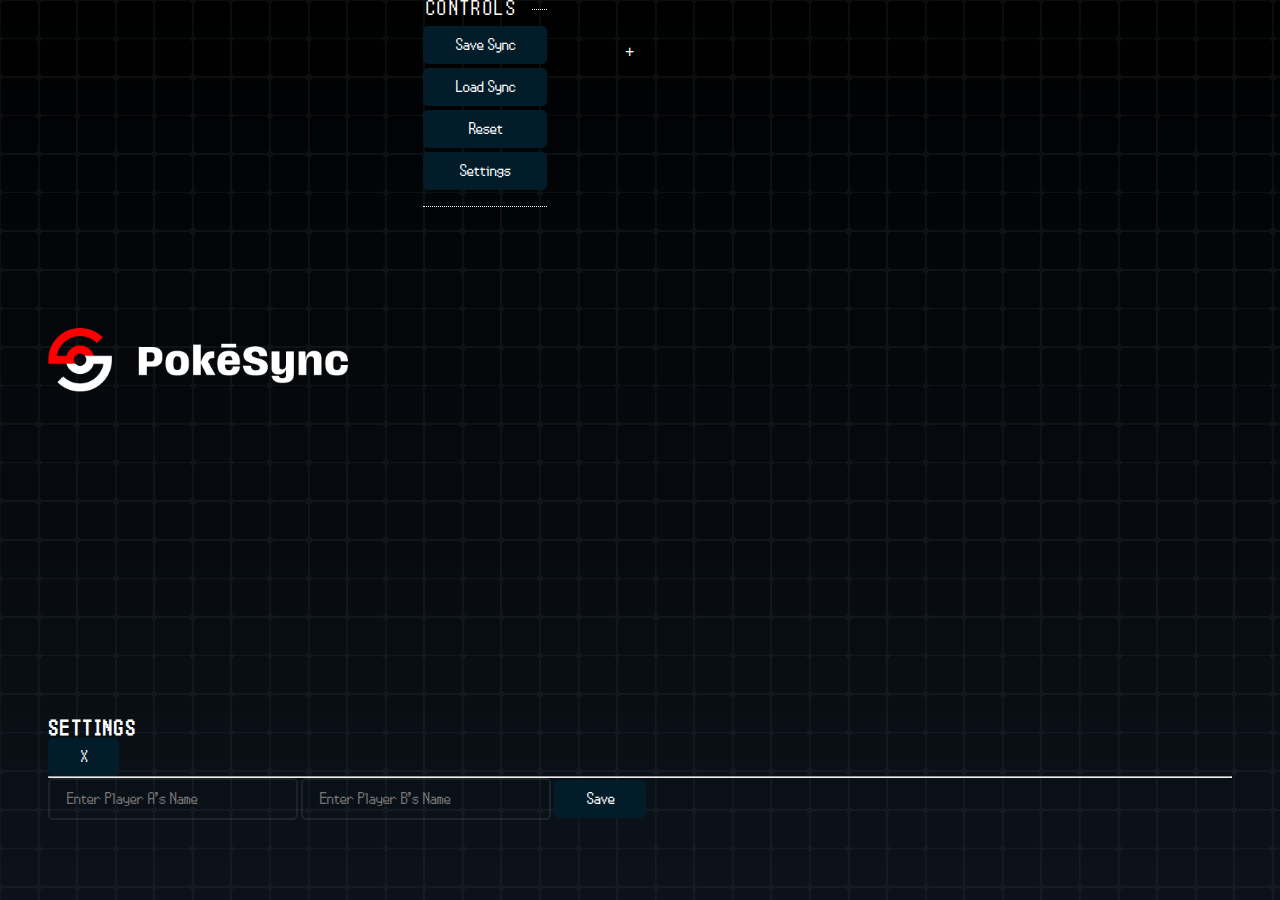
<file: pokesync.html>
<!DOCTYPE html>
<html lang="en">
<head>
    <meta charset="UTF-8">
    <meta name="viewport" content="width=device-width, initial-scale=1.0">
    <title>PokéSync</title>

    <link rel="stylesheet" href="pokesync.css">
    <link rel="icon" href="icon.ico" type="image/x-icon">
</head>
<body>

<div class="main-container">

    <div class="logo-wrapper">
        <img src="logo.png" alt="PokéSync Logo" class="logo">
    </div>

<!-- BOTTOM LEFT BUTTON PANEL-->
    <div class="button-container">
        <fieldset>
            <legend>Controls</legend>
            <button type="button" id="saveButton">Save Sync</button>
            <button type="button" id="loadButton">Load Sync</button>
            <button type="button" id="resetButton">Reset</button>
            <button type="button" id="settingsButton">Settings</button>
        </fieldset>
    </div>

<!-- WRAPPER FOR SYNX-->
    <div class="content-container">
        <table id="syncListA" class="list">
            <thead id="headings">
                <td>
                    <div class="title-wrapper">
                        <div class="player-bounding-box">
                            <img class="player-sprite" id="player-sprite-A">
                        </div>
                        <h1 id="hA" class="sync-heading"></h1>
                    </div>
                </td>
                <td>
                    <div class="title-wrapper">
                        <div class="player-bounding-box">
                            <img class="player-sprite" id="player-sprite-B">
                        </div>
                        <h1 id="hB" class="sync-heading"></h1>    
                    </div>
                </td>                        
            </thead>
            <tbody id="sync-lists">
                <td>
                    <ul id="sync-list-A" class="list"></ul>
                </td>
                <td>
                    <ul id="sync-list-B" class="list"></ul>
                </td>
            </tbody>
            <tfoot id="add-button">
                <td>+</td>
            </tfoot>
        </table>
            
                
            
        </div>

        
        
</div>


<div class="settings-window" id="settings-window">
    <div class="settings-head">
        <div class="settings-head-content-wrapper">
            <div class="head-part-A">
                <h1>Settings</h1>
            </div>
            <div class="head-part-B">
                <button type="button" id="settings-close-button">X</button>
            </div>
        </div>
        <hr>
    </div>
    
    <div class="settings-body">
        <form id="settings-form">
            <input type="text" id="player-name-A" placeholder="Enter Player A's Name">
            <input type="text" id="player-name-B" placeholder="Enter Player B's Name">
            <button type="submit" id="settings-save-button">Save</button>
        </form>
    </div>
</div>

<script type="module" src="pokesync.js"></script>
</body>
</html>
</file>
<file: pokesync.css>
@font-face {
    font-family: "PkmnBW";
    src: url('./pokemon-b-w.otf') format('opentype');
}

:root {
    --primary-color: #d01313;
    --secondary-color: #730909;
    --background-color: #00000090;
    --white-reduced-op: #FFFFFF15;
    --text-color: white;
    --border-color: #FFFFFF15;
    --container: #021c2a;

    --margin-top: 2rem;
    --margin-side: 3rem;
    --margin-bottom: 2rem;

    --padding-single: 1rem;
    --border-radius-container: 10px;
    --border-radius: 5px;


    --font-main: "PkmnBW", sans-serif;
    --font-size-text: 1.2rem;
    --font-size-title: 1.5rem;
}

* {
    box-sizing: border-box;
    margin: 0;
}

body {
    margin-left: var(--margin-side);
    margin-right: var(--margin-side);
}

html {
    font-family: var(--font-main);
    background-image: url('/background.png');
    color: var(--text-color);

    width: 100vw;
}

header {
    display: flex;
    padding-top: var(--margin-top);
    height: 10dvh;
}

.main-container {
    display: flex;
    flex-direction: row;
    height: 80dvh;

    justify-content: space-between;

    gap: 2.5rem;
}

.control-container {
    display: flex;
    flex-direction: column;
    justify-content: end;

    width: 25%;
}

.sync-list-container {
    display: flex;
    flex-direction: row;
    justify-content: center;

    gap: 1rem;

    height: 100%;
    width: 50%;
}

.joker-container {
    display: flex;
    flex-direction: column;
    justify-content: end;

    height: 100%;
    width: 25%;
}



.popup-window {
    background-image: url('../background.png');
    background-position: bottom;

    position: fixed;
    top: 50%;
    left: 50%;
    transform: translate(-50%, -50%);

    padding: var(--padding-single);

    display: none;
    flex-direction: column;
    justify-content: center;
    border: 1px dotted var(--text-color);
    border-radius: var(--border-radius-container);

    z-index: 2;
}

.popup-head {
    display: flex;
    flex-direction: row;
    justify-content: space-between;
    align-items: center;

    margin-bottom: 1rem;
}

.popup-head button {
    display: flex;
    align-items: center;
    justify-content: center;
    aspect-ratio: 1/1;
    padding: 1rem;
}

.popup-body {
    display: flex;
    flex-direction: column;
    margin-bottom: var(--margin-bottom);
}

.popup-body-inputs {
    display: flex;
    flex-direction: column;
    gap: .1rem;

}

.logo-wrapper {
    display: flex;
    align-items: center;
    object-fit: contain;
}

.logo {
    height: 4rem;
}

.version {
    padding: 1.25rem 0 0 .5rem;
}

.controls {
    display: flex;
    flex-direction: column;
}

fieldset {
    display: flex;
    flex-direction: column;
    gap: .25rem;
    padding: 0;
    border-top: 1px dotted var(--text-color);
    border-left: none;
    border-right: none;
    border-bottom: 1px dotted var(--text-color);
    padding: .5rem 0 1rem 0;

}

fieldset legend {
    font-family: var(--font-main);
    font-size: var(--font-size-title);
    text-transform: uppercase;
    letter-spacing: 0.1em;

    padding-right: 1rem;
}

.controls button {
    padding: 1rem 0;
    width: auto;
}

input {
    font-family: var(--font-main);
    font-size: var(--font-size-text);
    background: none;
    border: 2px solid var(--white-reduced-op);
    color: var(--text-color);

    min-width: 250px;

    padding: .75rem 1rem;
    margin-bottom: .5rem;

    border-radius: 5px;
}

button {
    font-family: var(--font-main);
    font-size: var(--font-size-text);
    background-color: var(--container);
    border: none;
    color: var(--text-color);

    padding: .75rem 2rem;

    cursor: pointer;
    border-radius: 5px;
    transition: background-color .2s ease;
}

button.ghost {
    background-color: transparent;
    color: var(--text-color);
    box-shadow: inset 0px 0px 0px 2px var(--white-reduced-op);

    transition: box-shadow .2s ease;
}

button.ghost:hover {
    box-shadow: inset 0px 0px 0px 2px var(--text-color);
}

button.hover-primary:hover {
    background-color: var(--primary-color);
}

button.hover-white:hover {
    background-color: var(--text-color);
    color: var(--background-color);
}

.control-icon {
    width: 2.5rem;
}

hr {
    width: 100%;
}

h1 {
    font-size: var(--font-size-title);
    margin: 0;

    text-transform: uppercase;
    letter-spacing: 0.1em;
}

.svg-icon {
    width: .5rem;
    height: auto;
    fill: var(--text-color);
}

/*Sync-related things*/

.index-container {
    display: flex;
    flex-direction: column;

    height: 100%;
}

.index-heading {
    display: flex;
    flex-direction: row;
    align-items: center;
    height: 2rem;

    margin-bottom: 1rem;
}

.sync-container {
    display: flex;
    flex-direction: row;
    justify-content: center;

    height: 100%;

    gap: 2rem;
}

.sync {
    display: flex;
    flex-direction: column;

    gap: 1rem;

    height: 100%;
}

.list-heading {
    text-transform: none;
}

.list {
    display: grid;
    flex: 1;
    grid-template-columns: repeat(auto-fill, minmax(300px, 1fr));
    

    padding: 0;
    margin: 0;
}

.item {
    list-style: none;

    display: flex;
    flex-direction: row;
    align-items: center;
    gap: .5rem;

    
    /* aspect-ratio: 346/126; */
    flex: 1;

    font-size: var(--font-size-text);

    margin-bottom: 0.5rem;
    padding: 1rem 3rem;

    background-image: url('../item-background.png');
    background-size: contain;
    background-repeat: no-repeat;
    background-position: center;
}

.index-item {
    background: none;
    gap: 0;
    padding: 0;
    margin: 0;
}

.sync-item:hover {
    background-image: url('../item-background-hover.png');

}
.player {
    display: flex;
    flex-direction: row;
    align-items: center;

    height: 2rem;
    width: 100%;

    gap: .5rem;
}

.player-sprite-container {

    display: flex;
    justify-content: center;
    height: 100%;
    aspect-ratio: 1/1;

}

.player-sprite {
    height: 2rem;
    width: auto;


    object-fit: contain;
}

.index {
    display: flex;
    flex-direction: column;
    justify-content: end;
    height: 100%;
}

.index-heading {
    height: 2rem;
    width: 100%;

    opacity: .2;
}

.index-list {
    display: flex;
    flex-direction: column;
    justify-content: end;
    gap: .5rem;

    height: 100%;

    padding: 0;
    margin: 0;

    list-style: none;

    font-size: var(--font-size-title);

}

.index-item {
    display: flex;
    align-items: center;
    height: 15%;
    opacity: .2;
}



.empty {
    opacity: 0.5;
}

.pokemon-sprite {
    width: 50px;
    height: auto;
    object-fit: contain;
    image-rendering: crisp-edges
}



.joker {
    display: flex;
    flex-direction: row;
    align-items: center;
    gap: 1rem;

    padding: .5rem 1rem;
    border-radius: var(--border-radius);

    width: 100%;

    font-size: var(--font-size-title);

    cursor: pointer;
}

.joker:hover {
    background-color: #FFFFFF10;
}

.joker-img {
    width: 3.5rem;
    height: auto;
    image-rendering: crisp-edges;
    border: 2px solid #284f5d;
}

.joker-description {
    margin: 0;
}
</file>
